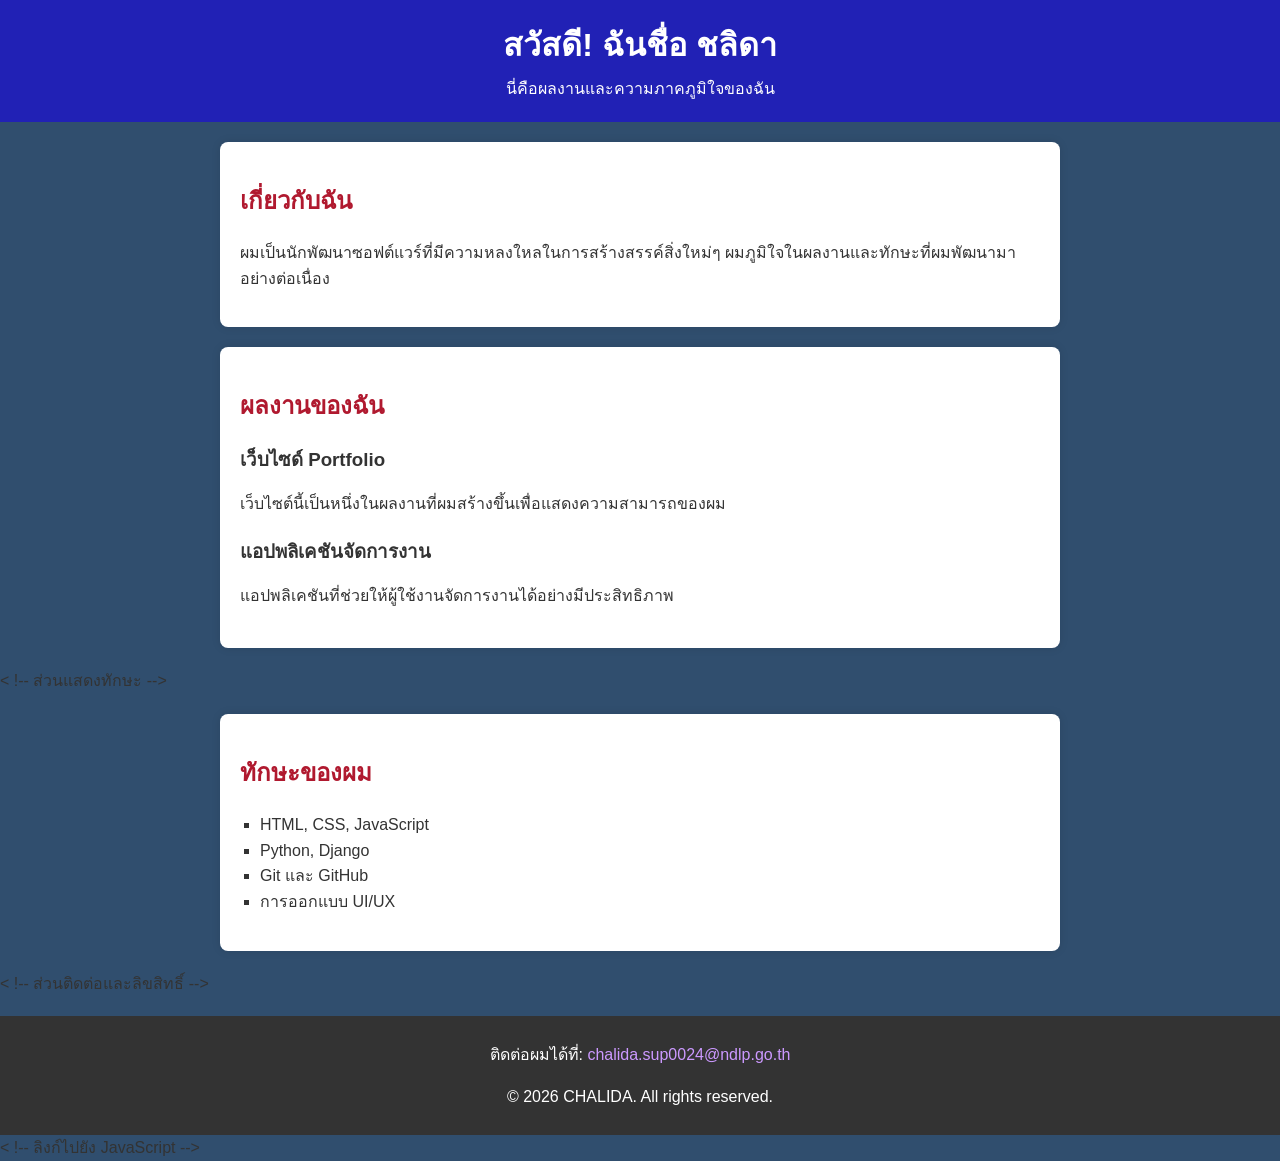
<file: index.html>
<!DOCTYPE html>
<html lang="th">
<head>
  <meta charset="UTF-8">
  <meta name="viewport" content="width=device-width, initial-scale.0">
  <meta name="description" content="เว็บไซด์แสดงผลงานและทักษะของ CHALIDA">
  <title>ความภาคภูมิใจของ CHALIDA</title>
  <link rel="stylesheet" href="style.css">
</head>
<body>
  <header>
    <h1>สวัสดี! ฉันชื่อ ชลิดา</h1>
    <p>นี่คือผลงานและความภาคภูมิใจของฉัน</p>
  </header>

  <section id="about">
    <h2>เกี่ยวกับฉัน</h2>
    <p>ผมเป็นนักพัฒนาซอฟต์แวร์ที่มีความหลงใหลในการสร้างสรรค์สิ่งใหม่ๆ ผมภูมิใจในผลงานและทักษะที่ผมพัฒนามาอย่างต่อเนื่อง</p>
  </section>

  <section id="projects">
    <h2>ผลงานของฉัน</h2>
    <div class="project">
      <h3>เว็บไซด์ Portfolio</h3>
      <p>เว็บไซต์นี้เป็นหนึ่งในผลงานที่ผมสร้างขึ้นเพื่อแสดงความสามารถของผม</p>
   </div>
   <div class="project">
     <h3>แอปพลิเคชันจัดการงาน</h3>
    <p>แอปพลิเคชันที่ช่วยให้ผู้ใช้งานจัดการงานได้อย่างมีประสิทธิภาพ</p>
   </div>
</section> 
  
  < !-- ส่วนแสดงทักษะ -->
  <section id="skills">
    <h2>ทักษะของผม</h2>
    <ul>
      <li>HTML, CSS, JavaScript</li>
      <li>Python, Django</li>
      <li>Git และ GitHub</li>
      <li>การออกแบบ UI/UX</li>
    </ul>
  </section>

  < !-- ส่วนติดต่อและลิขสิทธิ์ -->
  <footer>
    <p>ติดต่อผมได้ที่: <a
href="mailto:chalida.sup0024@ndlp.go.th">chalida.sup0024@ndlp.go.th</a></p>
    <p>&copy; <span id="year"></span> CHALIDA. All rights reserved. </p>
  </footer>

  < !-- ลิงก์ไปยัง JavaScript -->
  <script src="script.js"></script>
</body>
</html>
</file>
<file: style.css>
body {
  font-family: Arial, sans-serif;
  line-height: 1.6;
  margin: 0;
  padding: 0;
  background-color: #304e6e;
  color: #333;
}
header {
   background:#2121b5;
   color: white;
   padding: 20px 0;
   text-align: center;
}
header h1 {
    margin:0;
}
header p {
   margin: 5px 0 0;
}
section {
   padding: 20px;
   margin: 20px auto;
   max-width: 800px;
   background: white;
   border-radius: 8px;
   box-shadow: 0 0 10px rgba(0, 0, 0, 0.1);
}
h2 {
  color:#b0192f;
}
.project {
    margin-bottom: 20px;
}
.project h3 {
    margin: 0 0 10px;
    color: #333;
}
ul { 
    list-style-type: square;
    padding-left: 20px;
}
footer {
    text-align: center;
    padding: 10px 0;
    background: #333;
    color: white;
    margin-top: 20px;
}
footer a {
 color: #CC99FF;
 text-decoration: none;
}
</file>
